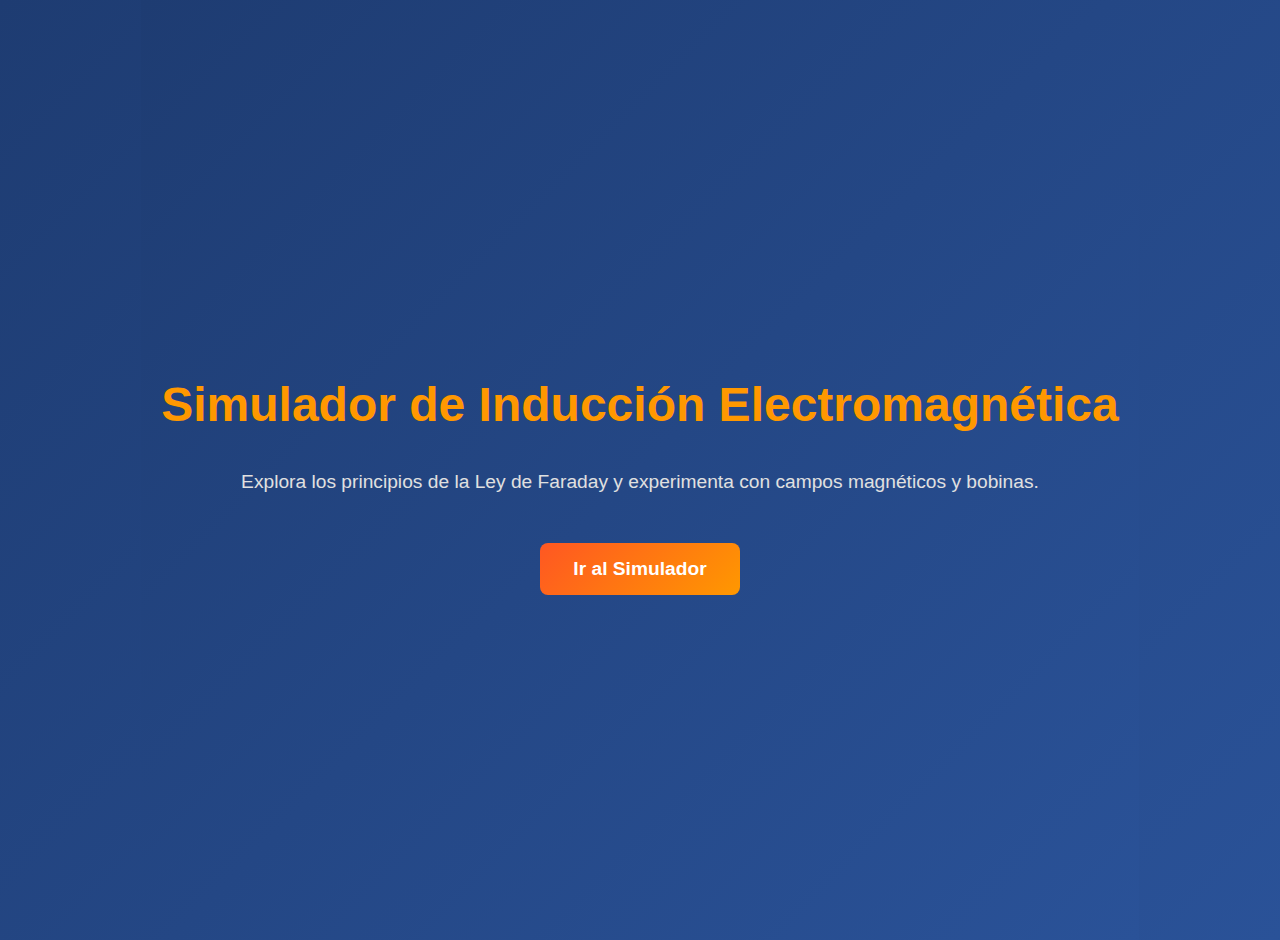
<file: index.html>
<!DOCTYPE html>
<html lang="en">
<head>
  <meta charset="UTF-8">
  <meta name="viewport" content="width=device-width, initial-scale=1.0">
  <title>Simulador de Inducción Electromagnética</title>
  <link rel="stylesheet" href="estilos.css">
</head>
<body>
  <div class="welcome-container">
    <h1>Simulador de Inducción Electromagnética</h1>
    <p>Explora los principios de la Ley de Faraday y experimenta con campos magnéticos y bobinas.</p>
    <button onclick="location.href='electro.html'">Ir al Simulador</button>
  </div>
</body>
</html>
</file>
<file: estilos.css>
/* Página de bienvenida */
.welcome-container {
  display: flex;
  flex-direction: column;
  justify-content: center;
  align-items: center;
  height: 100vh;
  background: linear-gradient(135deg, #1e3c72, #2a5298);
  color: #ffffff;
  text-align: center;
  padding: 20px;
}

.welcome-container h1 {
  font-size: 3rem;
  font-weight: bold;
  color: #ff9800;
  margin-bottom: 20px;
}

.welcome-container p {
  font-size: 1.2rem;
  margin-bottom: 30px;
  color: #e0e0e0;
}

.welcome-container button {
  padding: 15px 30px;
  font-size: 1.2rem;
  font-weight: bold;
  border: none;
  border-radius: 8px;
  background: linear-gradient(135deg, #ff5722, #ff9800);
  color: #fff;
  cursor: pointer;
  transition: background 0.3s ease, box-shadow 0.3s ease;
}

.welcome-container button:hover {
  background: linear-gradient(135deg, #ff9800, #ff5722);
  box-shadow: 0 4px 20px rgba(255, 152, 0, 0.5);
}



/* Estilos generales */
body {
    margin: 0;
    font-family: 'Roboto', Arial, sans-serif;
    display: flex;
    justify-content: center;
    background: linear-gradient(135deg, #1e3c72, #2a5298);
    color: #ffffff;
    min-height: 100vh;
    flex-direction: column;
    align-items: center;
  }
  
  /* Contenedor principal */
  .container {
    display: flex;
    flex-direction: row;
    justify-content: space-between;
    padding: 20px;
    max-width: 1200px;
    width: 100%;
  }
  
  /* Parte Informativa */
  .info-container {
    width: 40%;
    background-color: rgba(0, 0, 0, 0.75);
    color: #e0e0e0;
    padding: 20px;
    margin-right: 20px;
    border-radius: 12px;
    box-shadow: 0 4px 15px rgba(0, 0, 0, 0.5);
    font-size: 14px;
  }
  
  .info-container h2 {
    font-size: 24px;
    font-weight: bold;
    text-align: center;
    color: #ff9800;
    margin-bottom: 15px;
  }
  
  .info-container h3 {
    font-size: 18px;
    font-weight: bold;
    color: #ff9800;
    margin-top: 15px;
  }
  
  .info-container p, .info-container ul, .info-container ol {
    font-size: 14px;
  }
  
  .info-container ul, .info-container ol {
    margin-left: 20px;
  }
  
  .info-container li {
    margin-bottom: 10px;
  }
  
  .info-container ul li::marker, .info-container ol li::marker {
    color: #ff9800;
  }
  
  /* Simulador */
  .simulation-container {
    display: flex;
    flex-direction: column;
    align-items: center;
    padding: 15px;
    background-color: rgba(0, 0, 0, 0.85);
    border-radius: 15px;
    box-shadow: 0 8px 30px rgba(0, 0, 0, 0.5);
    width: 55%;
  }
  
  /* Lienzo */
  #fieldCanvas {
    width: 100%;
    max-width: 600px;
    height: 400px;
    background-color: #1c1c1c;
    border: 2px solid #ffffff;
    border-radius: 10px;
    box-shadow: 0 4px 20px rgba(255, 255, 255, 0.3);
  }
  
  /* Controles */
  .controls {
    margin-top: 15px;
    background-color: #222;
    padding: 15px;
    border-radius: 12px;
    box-shadow: 0 4px 15px rgba(0, 0, 0, 0.5);
    width: 100%;
    max-width: 600px;
    color: #e0e0e0;
  }
  
  .controls h3 {
    font-size: 18px;
    font-weight: bold;
    margin-bottom: 15px;
    color: #ff9800;
    text-align: center;
  }
  
  label {
    display: block;
    margin: 10px 0 5px;
    font-size: 14px;
    font-weight: bold;
  }
  
  input[type="range"],
  input[type="number"] {
    width: 100%;
    padding: 8px;
    margin-top: 5px;
    border-radius: 8px;
    border: 1px solid #444;
    background-color: #1e1e1e;
    color: #f0f0f0;
  }
  
  input[type="range"] {
    -webkit-appearance: none;
    appearance: none;
    height: 10px;
    background: linear-gradient(90deg, #ff5722, #ff9800);
    border-radius: 5px;
    outline: none;
    cursor: pointer;
    box-shadow: inset 0 2px 5px rgba(0, 0, 0, 0.5);
  }
  
  input[type="range"]::-webkit-slider-thumb {
    -webkit-appearance: none;
    appearance: none;
    width: 15px;
    height: 15px;
    background-color: #ff5722;
    border-radius: 50%;
    cursor: pointer;
    box-shadow: 0 0 5px rgba(255, 255, 255, 0.5);
  }
  
  button {
    display: block;
    width: 100%;
    max-width: 200px;
    margin: 20px auto 0;
    padding: 10px;
    border: none;
    border-radius: 8px;
    background: linear-gradient(135deg, #ff5722, #ff9800);
    color: #fff;
    font-weight: bold;
    font-size: 16px;
    cursor: pointer;
    transition: background 0.3s ease, box-shadow 0.3s ease;
  }
  
  button:hover {
    background: linear-gradient(135deg, #ff9800, #ff5722);
    box-shadow: 0 4px 20px rgba(255, 152, 0, 0.5);
  }
</file>
